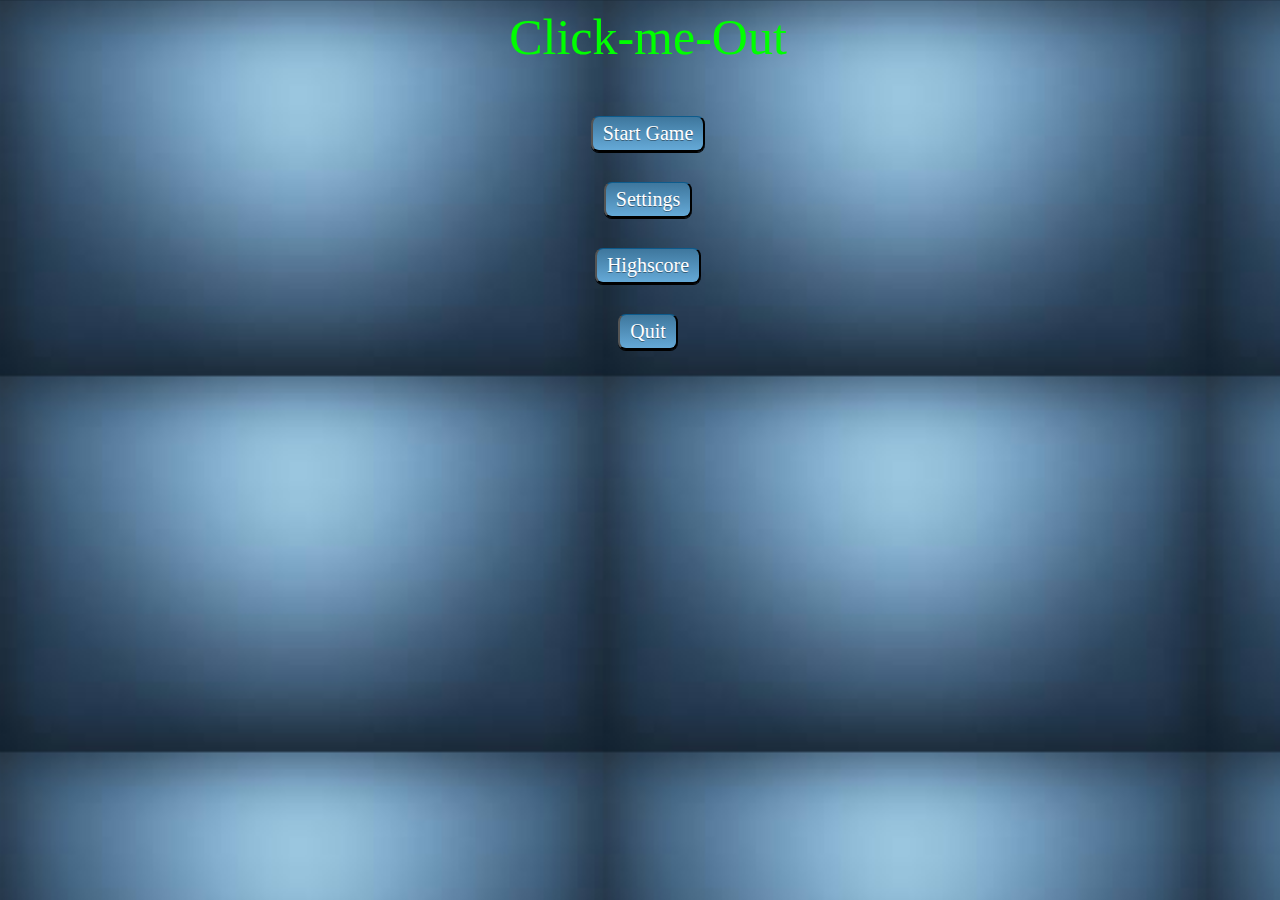
<file: index.html>
<!DOCTYPE html>
<html>

<meta name="viewport" content="width=device-width,initial-scale=1.0, user-scalable=no">
<script src="js/index.js"></script>
<link rel="stylesheet" href="css/index.css">
<head>
  
</head>

<body>
<div id="header" >Click-me-Out</div>
<div class="buttons">
	<div>
		<button id="start" type="button" onclick="start_lev1()">Start Game</button> 
	</div>
 	
 	<div>
		<button id="settings" type="button">Settings</button>
	</div>
 	
 	<div>
		<button id="highscore" type="button">Highscore</button>
	</div>
 	
 	<div>
		<button id="quit" type="button">Quit</button> 
	</div>
 		 
</div>
    
</body>



​

</body>
</html>
</file>
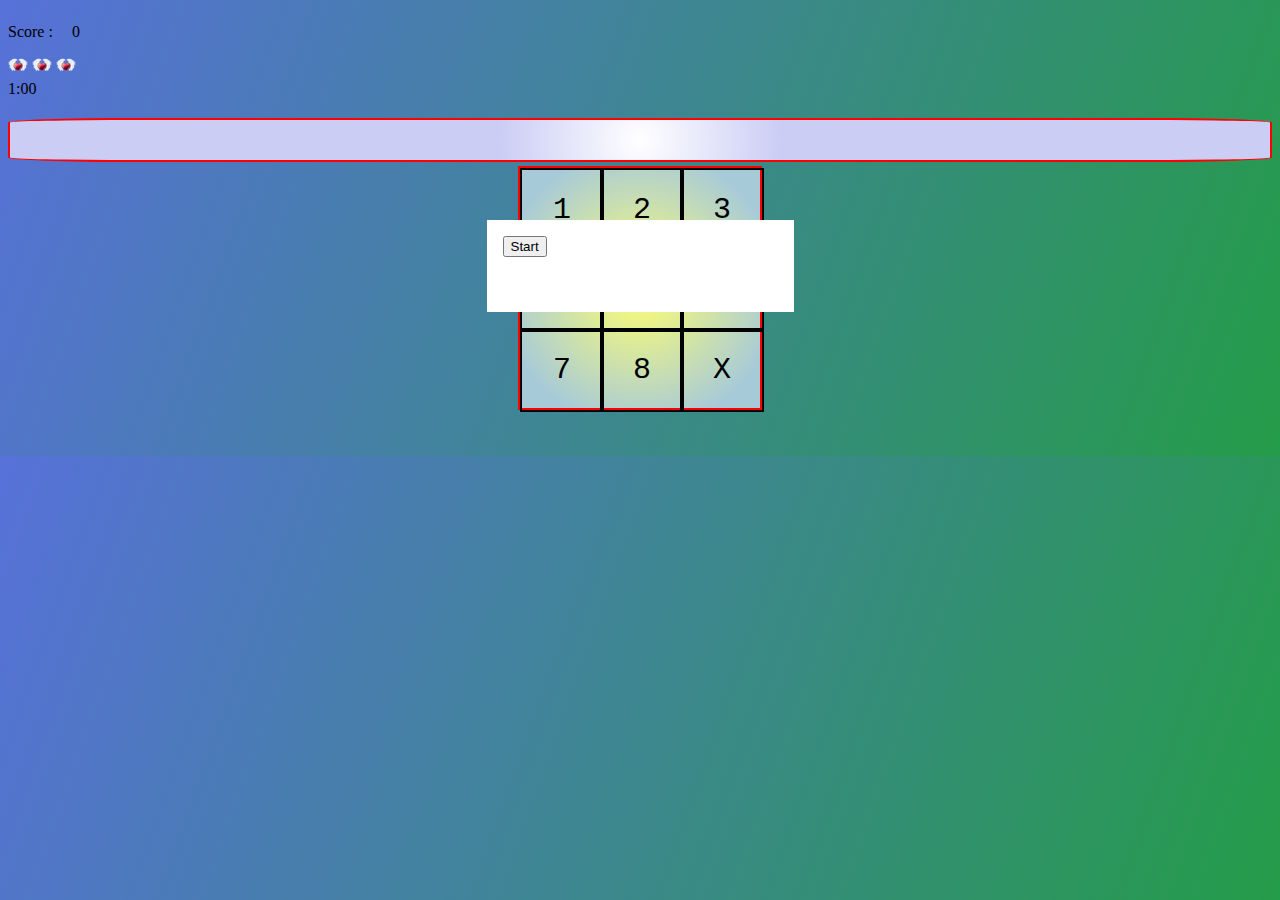
<file: game.html>
<!DOCTYPE html>
<html>

<meta name="viewport"
	content="width=device-width,initial-scale=1.0, user-scalable=no">
<script src="js/game2.js"></script>
<script src="js/jquery-1.11.2.js"></script>
<link rel="stylesheet" href="css/game.css">
<head class="first">

</head>

<body class="second">

	<div id="header">


		<div id="line1">
			<div id="scorecounter">
				Score :
				<p id="score" data-value=0>0</p>
			</div>
			<div id="life">

				<img id="life1" src="images/lifes.png" alt="images/tizen_32.png"
					height="20px" width="20px" /> <img id="life2"
					src="images/lifes.png" alt="images/tizen_32.png" height="20px"
					width="20px" /> <img id="life3" src="images/lifes.png"
					alt="images/tizen_32.png" height="20px" width="20px" />
			</div>

		</div>

		<div id="counter">1:00</div>

		<marquee id="scroller" bgcolor=#FFFFFF direction=left
			scrolldelay="200"marging:0px;> </marquee>
	</div>

	<dialog id="dialogbox">
	<div id="rule"></div>


	<button id="start" type="button" onclick="start()">Start</button>
	</dialog>
	
	<dialog id="time_up" >
				<label id="score_timeup"></label>
	        	<label id="lose_text">You Lose!!</label>
	        	<button id="gameover_timeup" type="button" onclick="gameover()">Start</button>
	</dialog>

	<div class="container">

		<div class="box">
			<div id="a1" onclick="myFunction_a1()" data-value=1>1</div>
			<div id="a2" onclick="myFunction_a2()" data-value=2>2</div>
			<div id="a3" onclick="myFunction_a3()" data-value=3>3</div>


			<div id="b1" onclick="myFunction_b1()" data-value=4>4</div>
			<div id="b2" onclick="myFunction_b2()" data-value=5>5</div>
			<div id="b3" onclick="myFunction_b3()" data-value=6>6</div>

			<div id="c1" onclick="myFunction_c1()" data-value=7>7</div>
			<div id="c2" onclick="myFunction_c2()" data-value=8>8</div>
			<div id="c3" onclick="myFunction_c3()" data-value=9>X</div>
		</div>
	</div>

	<div id="footer"></div>

</body>



​

</body>
</html>
</file>
<file: css/index.css>
#header {
	font-size: 50px;
	color: #00ff00;
	text-align: center;
}

body {
	background-image: url("../images/bg.jpeg");
	background-size: contain;
	width: 100%;
	height:100%;
  	z-index: 0;
}

.buttons {
	text-align: center;
	margin-top:20px;

  
   }


#start{
	
	margin-top:30px;
	
	 border-top: 1px solid #0d5b8c;
   background: #65a9d7;
   background: -webkit-gradient(linear, left top, left bottom, from(#3e779d), to(#65a9d7));
   background: -webkit-linear-gradient(top, #3e779d, #65a9d7);
   background: -moz-linear-gradient(top, #3e779d, #65a9d7);
   background: -ms-linear-gradient(top, #3e779d, #65a9d7);
   background: -o-linear-gradient(top, #3e779d, #65a9d7);
   padding: 5px 10px;
   -webkit-border-radius: 8px;
   -moz-border-radius: 8px;
   border-radius: 8px;
   -webkit-box-shadow: rgba(0,0,0,1) 0 1px 0;
   -moz-box-shadow: rgba(0,0,0,1) 0 1px 0;
   box-shadow: rgba(0,0,0,1) 0 1px 0;
   text-shadow: rgba(0,0,0,.4) 0 1px 0;
   color: white;
   font-size: 20px;
   font-family: Georgia, serif;
   text-decoration: none;
   vertical-align: middle;
	
}

#settings{
    margin-top:30px;
    
     border-top: 1px solid #0d5b8c;
   background: #65a9d7;
   background: -webkit-gradient(linear, left top, left bottom, from(#3e779d), to(#65a9d7));
   background: -webkit-linear-gradient(top, #3e779d, #65a9d7);
   background: -moz-linear-gradient(top, #3e779d, #65a9d7);
   background: -ms-linear-gradient(top, #3e779d, #65a9d7);
   background: -o-linear-gradient(top, #3e779d, #65a9d7);
   padding: 5px 10px;
   -webkit-border-radius: 8px;
   -moz-border-radius: 8px;
   border-radius: 8px;
   -webkit-box-shadow: rgba(0,0,0,1) 0 1px 0;
   -moz-box-shadow: rgba(0,0,0,1) 0 1px 0;
   box-shadow: rgba(0,0,0,1) 0 1px 0;
   text-shadow: rgba(0,0,0,.4) 0 1px 0;
   color: white;
   font-size: 20px;
   font-family: Georgia, serif;
   text-decoration: none;
   vertical-align: middle;
	
}

#highscore{
    margin-top:30px;
    
	 border-top: 1px solid #0d5b8c;
   background: #65a9d7;
   background: -webkit-gradient(linear, left top, left bottom, from(#3e779d), to(#65a9d7));
   background: -webkit-linear-gradient(top, #3e779d, #65a9d7);
   background: -moz-linear-gradient(top, #3e779d, #65a9d7);
   background: -ms-linear-gradient(top, #3e779d, #65a9d7);
   background: -o-linear-gradient(top, #3e779d, #65a9d7);
   padding: 5px 10px;
   -webkit-border-radius: 8px;
   -moz-border-radius: 8px;
   border-radius: 8px;
   -webkit-box-shadow: rgba(0,0,0,1) 0 1px 0;
   -moz-box-shadow: rgba(0,0,0,1) 0 1px 0;
   box-shadow: rgba(0,0,0,1) 0 1px 0;
   text-shadow: rgba(0,0,0,.4) 0 1px 0;
   color: white;
   font-size: 20px;
   font-family: Georgia, serif;
   text-decoration: none;
   vertical-align: middle;
}

#quit{
	margin-top:30px;
	
	 border-top: 1px solid #0d5b8c;
   background: #65a9d7;
   background: -webkit-gradient(linear, left top, left bottom, from(#3e779d), to(#65a9d7));
   background: -webkit-linear-gradient(top, #3e779d, #65a9d7);
   background: -moz-linear-gradient(top, #3e779d, #65a9d7);
   background: -ms-linear-gradient(top, #3e779d, #65a9d7);
   background: -o-linear-gradient(top, #3e779d, #65a9d7);
   padding: 5px 10px;
   -webkit-border-radius: 8px;
   -moz-border-radius: 8px;
   border-radius: 8px;
   -webkit-box-shadow: rgba(0,0,0,1) 0 1px 0;
   -moz-box-shadow: rgba(0,0,0,1) 0 1px 0;
   box-shadow: rgba(0,0,0,1) 0 1px 0;
   text-shadow: rgba(0,0,0,.4) 0 1px 0;
   color: white;
   font-size: 20px;
   font-family: Georgia, serif;
   text-decoration: none;
   vertical-align: middle;
}
</file>
<file: css/game.css>
.container{
	
    width:240px;
    height:240px;
    position:relative;
    border: 2px solid red;
    margin-left: auto;
    margin-right: auto;
    margin-top:auto;
    margin-bottom:20px;
    background-image: -webkit-gradient(radial, center center, 0, center center, 140, color-stop(0, #FFFF70), color-stop(1, #A7CAD9));
    line-height: 80px;
    font-size : 30px;
    font-family: Courier New;
    }

header {
	font-family: "Comic Sans MS";
    font-size : 40px;
    margin-left: auto;
    margin-right: auto;
}

#dialogbox {
	position: absolute;
	left: 0px;
	top: 220px;
	width : 275px;
	height : 60px;
	z-index : 100;
	display: block;
	border-style:none
}

#time_up {
	position: absolute;
	left: 0px;
	top: 220px;
	width : 275px;
	height : 60px;
	z-index : 100;
	display: none;
	border-style:none
}


#line1 {
	display: inline-block;
}



body {
	background-image: -webkit-gradient(linear, right bottom, left top, color-stop(0, #249C48), color-stop(1, #5771D9));
	

    
}

#scroller {
	background-image: -webkit-gradient(radial, center center, 0, center center, 140, color-stop(0, #FFFFFF), color-stop(1, #CBCDF5));
	border: 2px solid red;
	height: 40px;
	border-radius: 10%;
	font-family: "Lucida Console";
    font-size : 30px;
    margin-top: 20px;
	
}
 
 #scorecounter p {
	display: inline-block;
	padding: 5px;
	margin: 10px;
}



 
 #countup p {
	display: inline-block;
	padding: 5px;
	margin: 0 0 20px;
}
 
 #a1{  
     width:80px;
     height:80px;
     border: 2px solid;
     left: 0px;
     top: 0px;
     text-align: center;
     vertical-align: middle;
     position: absolute;
     
 }
 #a2{  
     width:80px;
     height:80px;
     border: 2px solid;
     left: 80px;
     top: 0px;
     text-align: center;
     position: absolute;
 }
 #a3{  
     width:80px;
     height:80px;
     border: 2px solid;
     left: 160px;
     top: 0px;
     text-align: center;
     position: absolute;
 }
 
 
 
 
 #b1{  
     width:80px;
     height:80px;
     border: 2px solid;
     left: 0px;
     top: 80px;
     text-align: center;
     position: absolute;
 }
 #b2{  
     width:80px;
     height:80px;
     border: 2px solid;
     left: 80px;
     top: 80px;
     text-align: center;
     position: absolute;
 }
 #b3{  
     width:80px;
     height:80px;
     border: 2px solid;
     left: 160px;
     top: 80px;
     text-align: center;
     position: absolute;
 }
 
 #c1{  
     width:80px;
     height:80px;
     border: 2px solid;
     left: 0px;
     top: 160px;
     text-align: center;
     position: absolute;
 }
 #c2{  
     width:80px;
     height:80px;
     border: 2px solid;
     left: 80px;
     top: 160px;
     text-align: center;
     position: absolute;
 }
 #c3{  
     width:80px;
     height:80px;
     border: 2px solid;
     left: 160px;
     top: 160px;
     text-align: center;
     position: absolute;
 }
</file>
